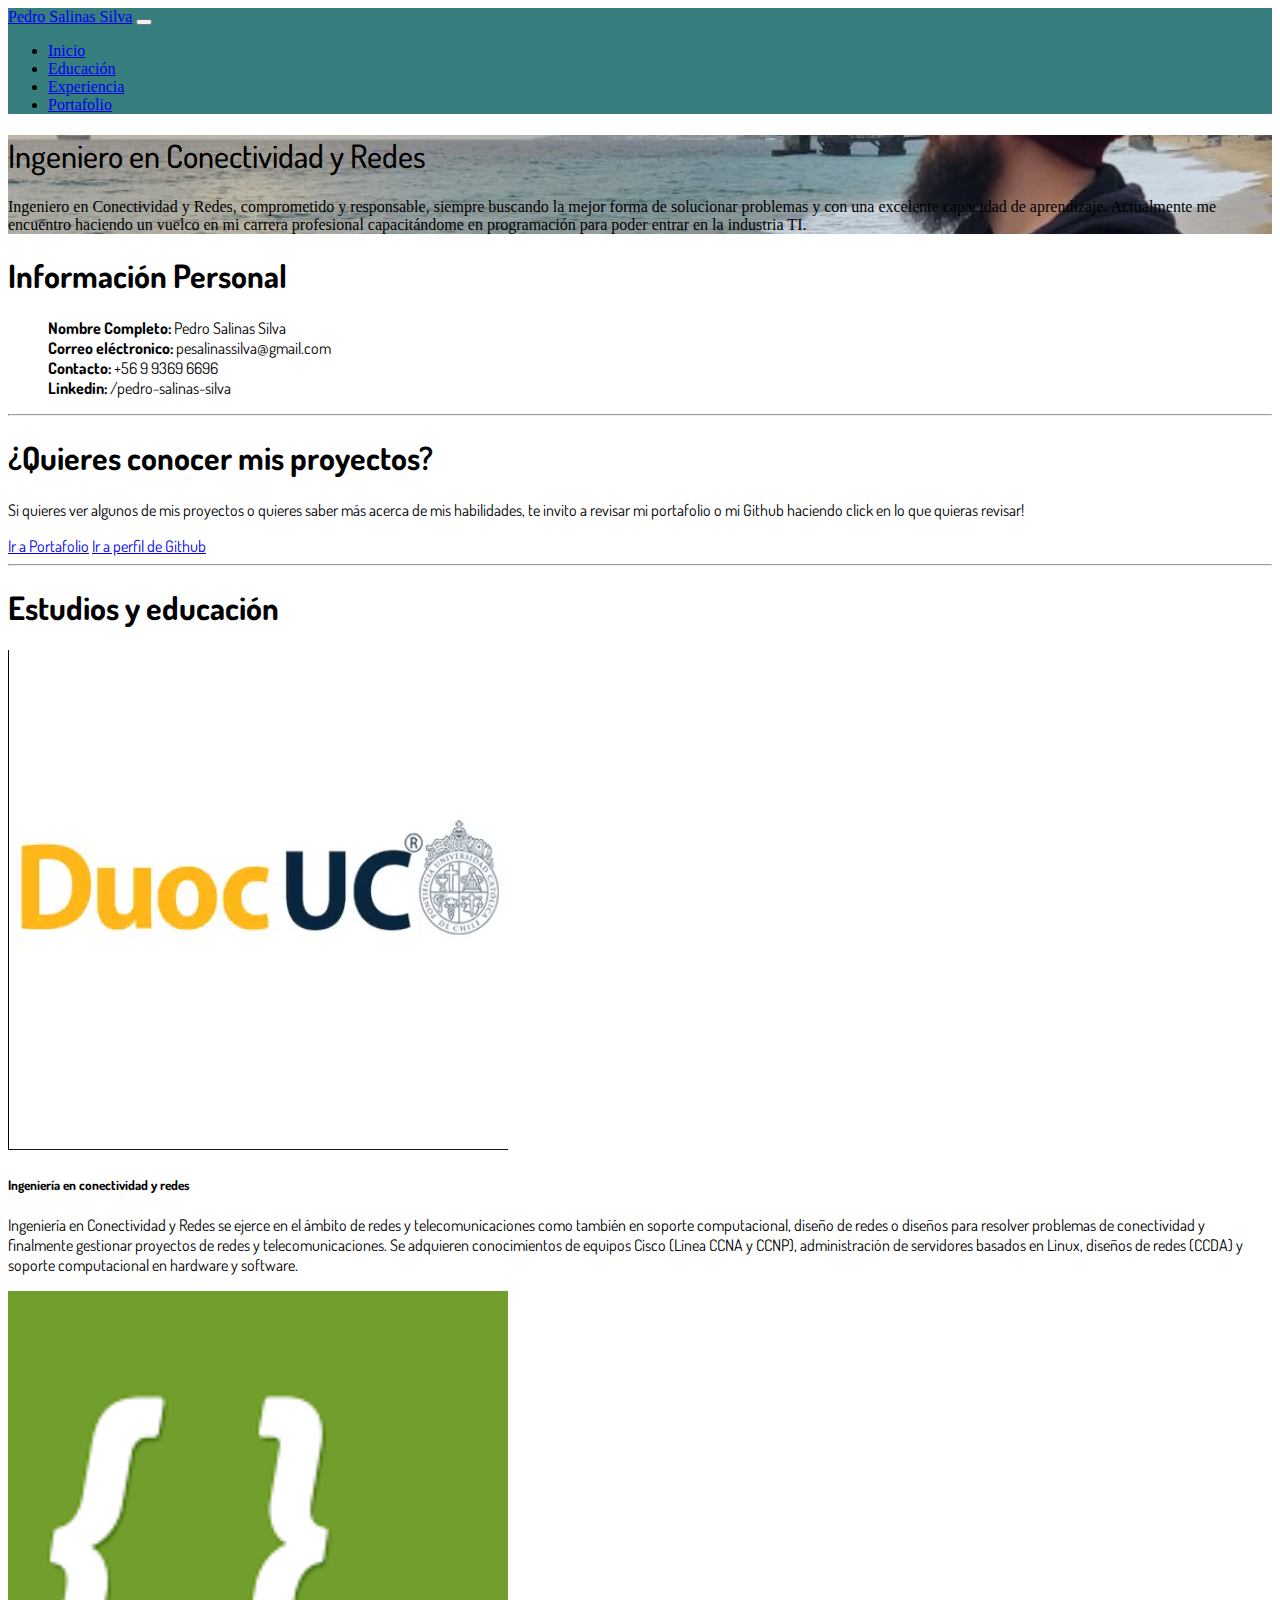
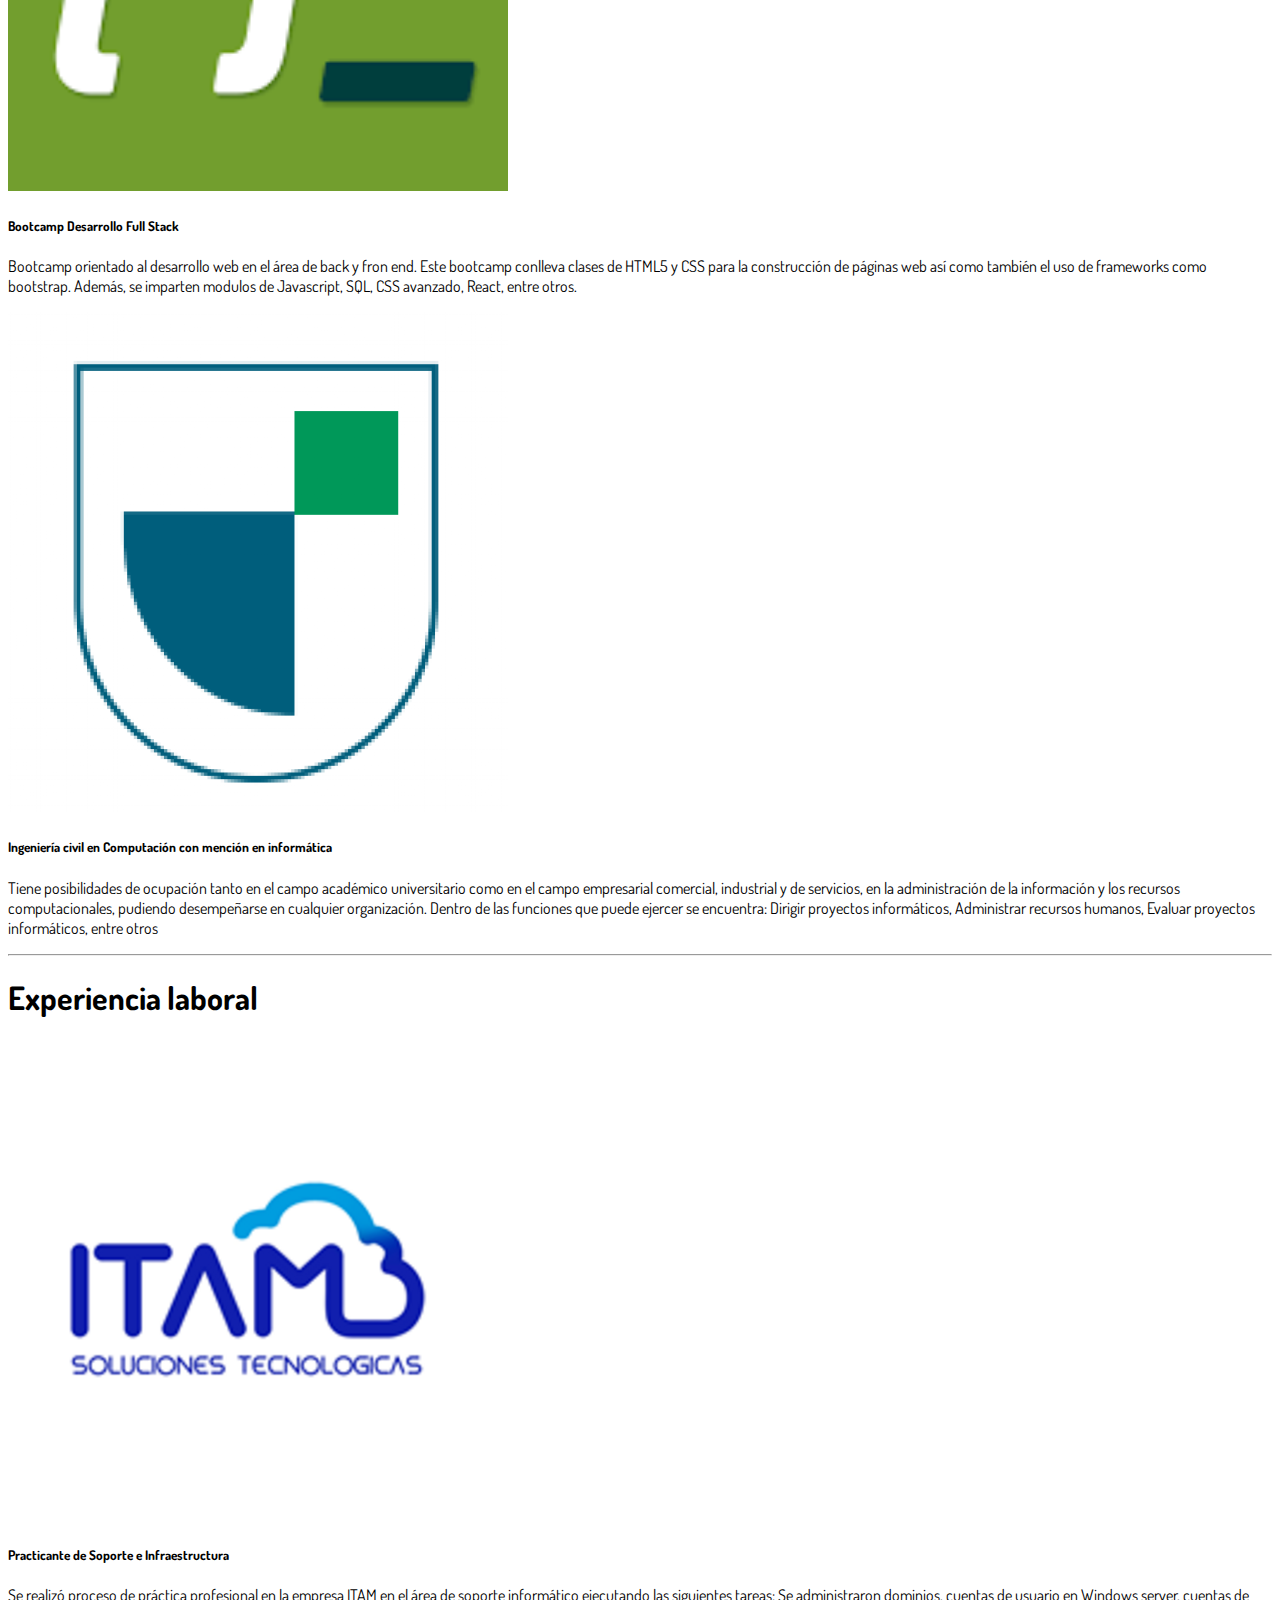
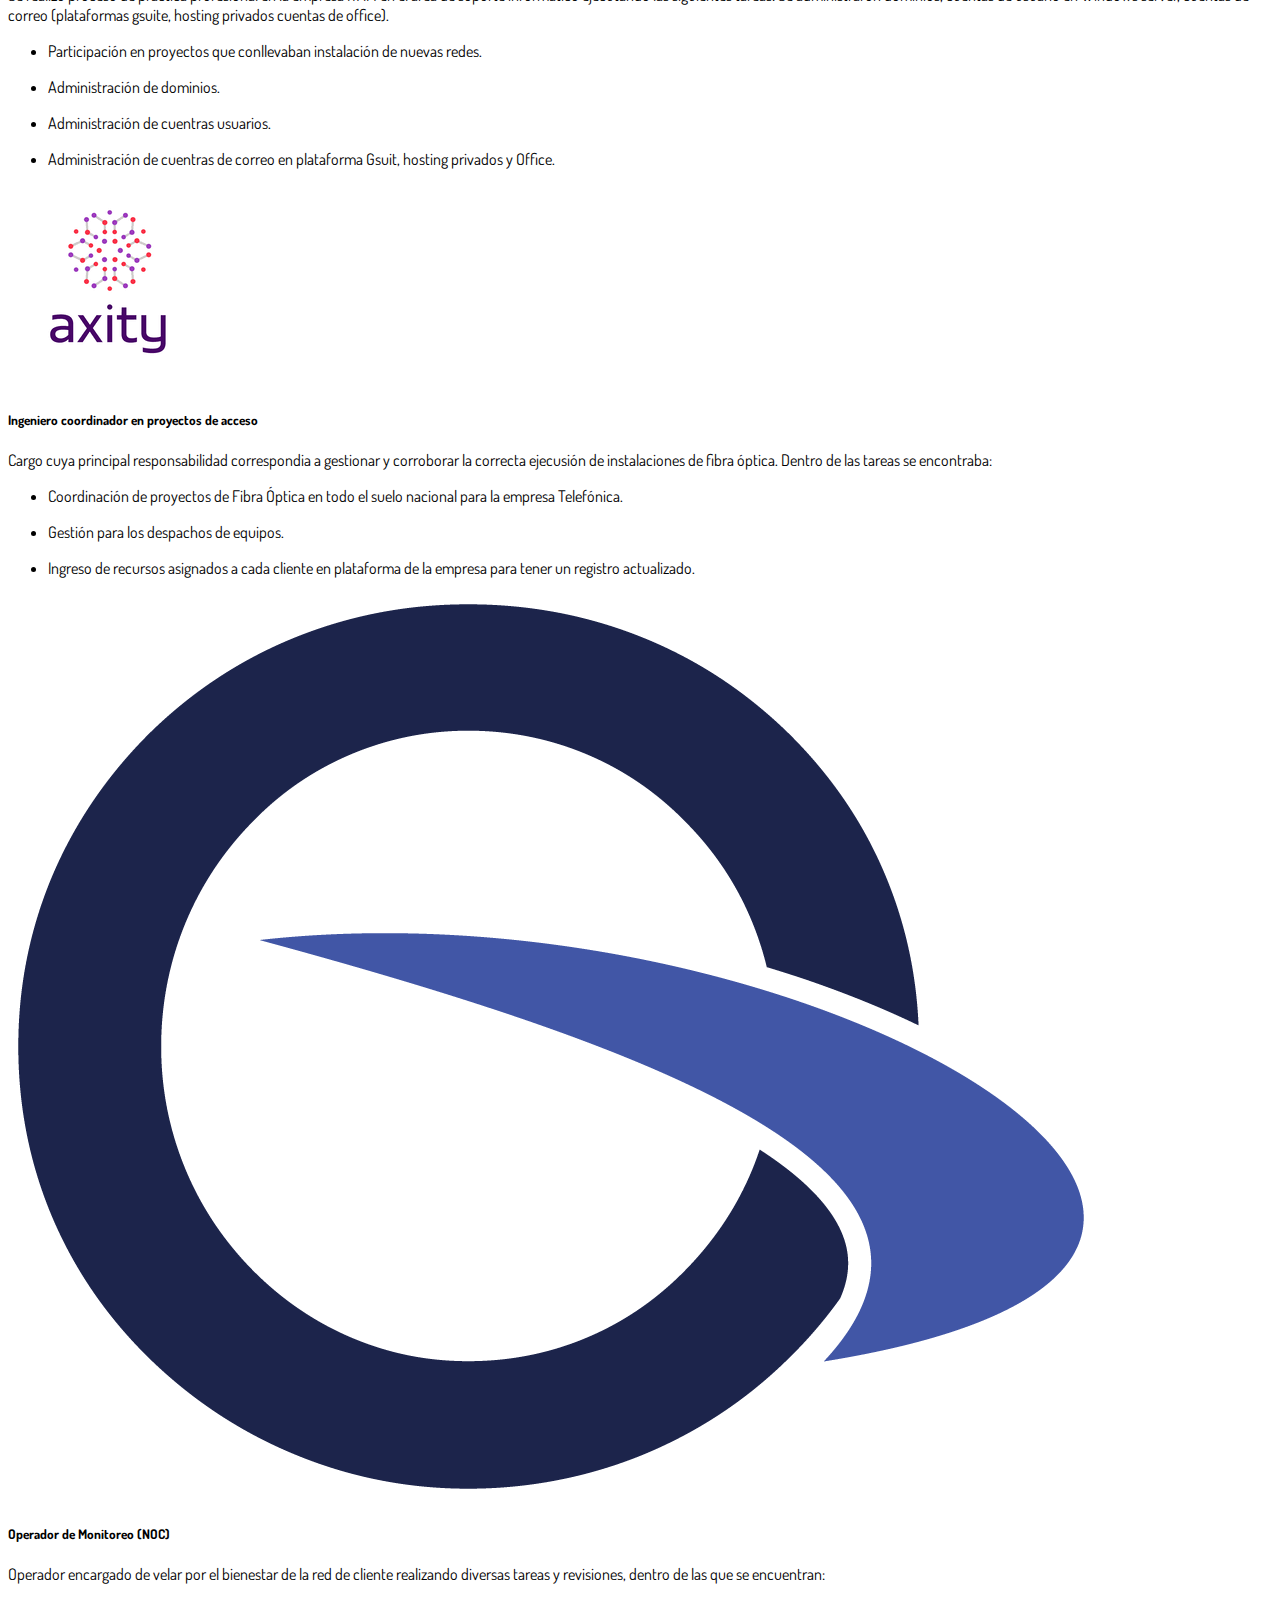
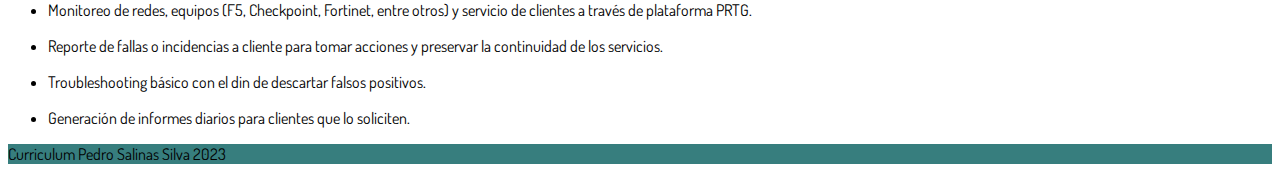
<file: index.html>
<!DOCTYPE html>
<html lang="en">
<head>
    <meta charset="UTF-8">
    <meta http-equiv="X-UA-Compatible" content="IE=edge">
    <meta name="viewport" content="width=device-width, initial-scale=1.0">
    <link rel="stylesheet" href="./assets/css/style.css">
    <link href="https://cdn.jsdelivr.net/npm/bootstrap@5.3.0-alpha3/dist/css/bootstrap.min.css" rel="stylesheet" integrity="sha384-KK94CHFLLe+nY2dmCWGMq91rCGa5gtU4mk92HdvYe+M/SXH301p5ILy+dN9+nJOZ" crossorigin="anonymous">
    <link href="https://fonts.googleapis.com/css2?family=Dosis:wght@300;500&display=swap" rel="stylesheet">
    <link rel="icon" type="image/png" href="./assets/imgs/cv_favicon/android-chrome-192x192.png">
    <title>Pedro Salinas Silva</title>
</head>
<body class="bg-light">
    <nav class="navbar navbar-expand-lg">
        <div class="container-fluid">
            <a class="navbar-brand fw-bold text-light ms-5" href="./index.html" class="">Pedro Salinas Silva</a>
            <button class="navbar-toggler" type="button" data-bs-toggle="collapse" data-bs-target="#navbarNav" aria-controls="navbarNav" aria-expanded="false" aria-label="Toggle navigation">
                <span class="navbar-toggler-icon"></span>
            </button>
            <div class="collapse navbar-collapse justify-content-end" id="navbarNav">
                <ul class="navbar-nav">
                    <li class="nav-item">
                        <a class="nav-link active text-light" aria-current="page" href=#scrollspyHeading1>Inicio</a>
                    </li>
                    <li class="nav-item">
                        <a class="nav-link active text-light" aria-current="page" href=#scrollspyHeading2>Educación</a>
                    </li>
                    <li class="nav-item">
                        <a class="nav-link active text-light" aria-current="page" href=#scrollspyHeading3>Experiencia</a>
                    </li>
                    <li class="nav-item">
                        <a class="nav-link active text-light" aria-current="page" href=#scrollspyHeading4>Portafolio</a>
                    </li>
                </ul>
            </div>
        </div>
    </nav>
    <main class="grade-description text-light py-5">
        <div class="container">
            <div class="col-12 col-md-7 ms">
                <h1 class="display-1 fw-bold">
                    Ingeniero en Conectividad y Redes
                </h1>
                <p class="my-5">
                    Ingeniero en Conectividad y Redes, comprometido y responsable, siempre buscando la mejor forma de solucionar problemas y con una excelente capacidad de aprendizaje. Actualmente me encuentro haciendo un vuelco en mi carrera profesional capacitándome en programación para poder entrar en la industria TI.
                </p>
            </div>
        </div>
    </main>

    <section>
        <div class="container datos-personales">
            <h1 class="text-center fw-bold py-2 mt-2 mb-4">Información Personal</h1>
            <div>
                <ul class="text-center">
                    <li><strong>Nombre Completo: </strong> Pedro Salinas Silva</li>
                    <li><strong>Correo eléctronico: </strong> pesalinassilva@gmail.com</li>
                    <li><strong>Contacto: </strong> +56 9 9369 6696</li>
                    <li><strong>Linkedin: </strong>/pedro-salinas-silva</li>
                </ul>
            </div>
        </div>
    </section>
    <section id="scrollspyHeading4">
        <div class="container">
            <hr>
        </div>
        <div class="text-center m-5">
            <h1 class="text-center fw-bold py-2 mt-2 mb-4">¿Quieres conocer mis proyectos?</h1>
            <p>Si quieres ver algunos de mis proyectos o quieres saber más acerca de mis habilidades, te invito a revisar mi portafolio o mi Github haciendo click en lo que quieras revisar!</p>
            <a href="portafolio.html" class="btn btn-primary">Ir a Portafolio</a>
            <a href="https://github.com/pesalinassilva" target="_blank" class="btn btn-primary">Ir a perfil de Github</a>
        </div>
    </section>
    <section id="scrollspyHeading2">
        <div class="container">
            <hr>
        </div>
        <h1 class="text-center fw-bold py-2 mt-4 mb-4">Estudios y educación</h1>
        <div class="container mb-5">
            <div class="row gx-5 gy-4">
                <div class="col-xs-6 col-sm-4 col-md-4">
                    <div class="card" style="width: 100%;">
                        <img src="./assets/imgs/duoc-logo.png" class="card-img-top" alt="logo Duoc">
                        <div class="card-body">
                            <h5 class="card-title">Ingeniería en conectividad y redes</h5>
                            <p class="card-text">Ingeniería en Conectividad y Redes se ejerce en el ámbito de redes y telecomunicaciones como también en soporte computacional, diseño de redes o diseños para resolver problemas de conectividad y finalmente gestionar proyectos de redes y telecomunicaciones. Se adquieren conocimientos de equipos Cisco (Línea CCNA y CCNP), administración de servidores basados en Linux, diseños de redes (CCDA) y soporte computacional en hardware y software.
                            </p>
                        </div>
                    </div>
                </div>
                <div class="col-xs-6 col-sm-4 col-md-4">
                    <div class="card" style="width: 100%;">
                        <img src="./assets/imgs/desafio-latam-logo.png" class="card-img-top" alt="desafio latam logo">
                        <div class="card-body">
                            <h5 class="card-title">Bootcamp Desarrollo Full Stack</h5>
                            <p class="card-text">Bootcamp orientado al desarrollo web en el área de back y fron end. Este bootcamp conlleva clases de HTML5 y CSS para la construcción de páginas web así como también el uso de frameworks como bootstrap. Además, se imparten modulos de Javascript, SQL, CSS avanzado, React, entre otros.</p>
                        </div>
                    </div>
                </div>
                <div class="col-xs-6 col-sm-4 col-md-4">
                    <div class="card" style="width: 100%;">
                        <img src="./assets/imgs/utem-logo.png" class="card-img-top" alt="logo utem">
                        <div class="card-body">
                            <h5 class="card-title">Ingeniería civil en Computación con mención en informática</h5>
                            <p class="card-text">Tiene posibilidades de ocupación tanto en el campo académico universitario como en el campo empresarial comercial, industrial y de servicios, en la administración de la información y los recursos computacionales, pudiendo desempeñarse en cualquier organización. Dentro de las funciones que puede ejercer se encuentra: Dirigir proyectos informáticos, Administrar recursos humanos, Evaluar proyectos informáticos, entre otros</p>
                        </div>
                    </div>
                </div>
            </div>
        </div>
    </section>

    <section id="scrollspyHeading3">
        <div class="container">
            <hr>
        </div>
        <h1 class="text-center fw-bold py-2 mt-2 mb-4">Experiencia laboral</h1>
        <div class="container mb-5">
            <div class="row gx-5 gy-4">
                <div class="col-xs-6 col-sm-4 col-md-4">
                    <div class="card" style="width: 100%;">
                        <img src="./assets/imgs/itam-logo.png" class="card-img-top" alt="logo ITAM">
                        <div class="card-body">
                            <h5 class="card-title">Practicante de Soporte e Infraestructura</h5>
                            <p class="card-text">Se realizó proceso de práctica profesional en la empresa ITAM en el área de soporte informático ejecutando las siguientes tareas: Se administraron dominios, cuentas de usuario en Windows server, cuentas de correo (plataformas gsuite, hosting privados cuentas de office).</p>
                            <ul>
                                <li>
                                    <p class="card-text">Participación en proyectos que conllevaban instalación de nuevas redes. </p>
                                </li>
                                <li>
                                    <p class="card-text">Administración de dominios.</p>
                                </li>
                                <li>
                                    <p class="card-text">Administración de cuentras usuarios.</p>
                                </li>
                                <li>
                                    <p class="card-text">Administración de cuentras de correo en plataforma Gsuit, hosting privados y Office.</p>
                                </li>
                            </ul>
                        </div>
                    </div>
                </div>
                <div class="col-xs-6 col-sm-4 col-md-4">
                    <div class="card" style="width: 100%;">
                        <img src="./assets/imgs/axity-logo.png" class="card-img-top" alt="Logo de axity">
                        <div class="card-body">
                            <h5 class="card-title">Ingeniero coordinador en proyectos de acceso</h5>
                            <p class="card-text">Cargo cuya principal responsabilidad correspondia a gestionar y corroborar la correcta ejecusión de instalaciones de fibra óptica. Dentro de las tareas se encontraba:</p>
                            <ul>
                                <li>
                                    <p class="card-text">Coordinación de proyectos de Fibra Óptica en todo el suelo nacional para la empresa Telefónica.</p>
                                </li>
                                <li>
                                    <p class="card-text">Gestión para los despachos de equipos.</p>
                                </li>
                                <li>
                                    <p class="card-text">Ingreso de recursos asignados a cada cliente en plataforma de la empresa para tener un registro actualizado.</p>
                                </li>
                            </ul>
                        </div>
                    </div>
                </div>
                <div class="col-xs-6 col-sm-4 col-md-4">
                    <div class="card" style="width: 100%;">
                        <img src="./assets/imgs/CISO-logo.png" class="card-img-top" alt="logo Ciso Global">
                        <div class="card-body">
                            <h5 class="card-title">Operador de Monitoreo (NOC)</h5>
                            <p class="card-text">Operador encargado de velar por el bienestar de la red de cliente realizando diversas tareas y revisiones, dentro de las que se encuentran:</p>
                            <ul>
                                <li>
                                    <p class="card-text">Monitoreo de redes, equipos (F5, Checkpoint, Fortinet, entre otros) y servicio de clientes a través de plataforma PRTG.</p>
                                </li>
                                <li>
                                    <p class="card-text">Reporte de fallas o incidencias a cliente para tomar acciones y preservar la continuidad de los servicios.</p>
                                </li>
                                <li>
                                    <p class="card-text">Troubleshooting básico con el din de descartar falsos positivos.</p>
                                </li>
                                <li>
                                    <p class="card-text">Generación de informes diarios para clientes que lo soliciten.</p>
                                </li>
                            </ul>
                        </div>
                    </div>
                </div>
            </div>
        </div>
    </section>

    <footer class="container-fluid text-center mt-3 text-light">
        <p class="mb-0">Curriculum Pedro Salinas Silva 2023</p>
    </footer>

    <script src="https://cdn.jsdelivr.net/npm/bootstrap@5.3.0-alpha3/dist/js/bootstrap.bundle.min.js" integrity="sha384-ENjdO4Dr2bkBIFxQpeoTz1HIcje39Wm4jDKdf19U8gI4ddQ3GYNS7NTKfAdVQSZe" crossorigin="anonymous"></script>
</body>
</html>
</file>
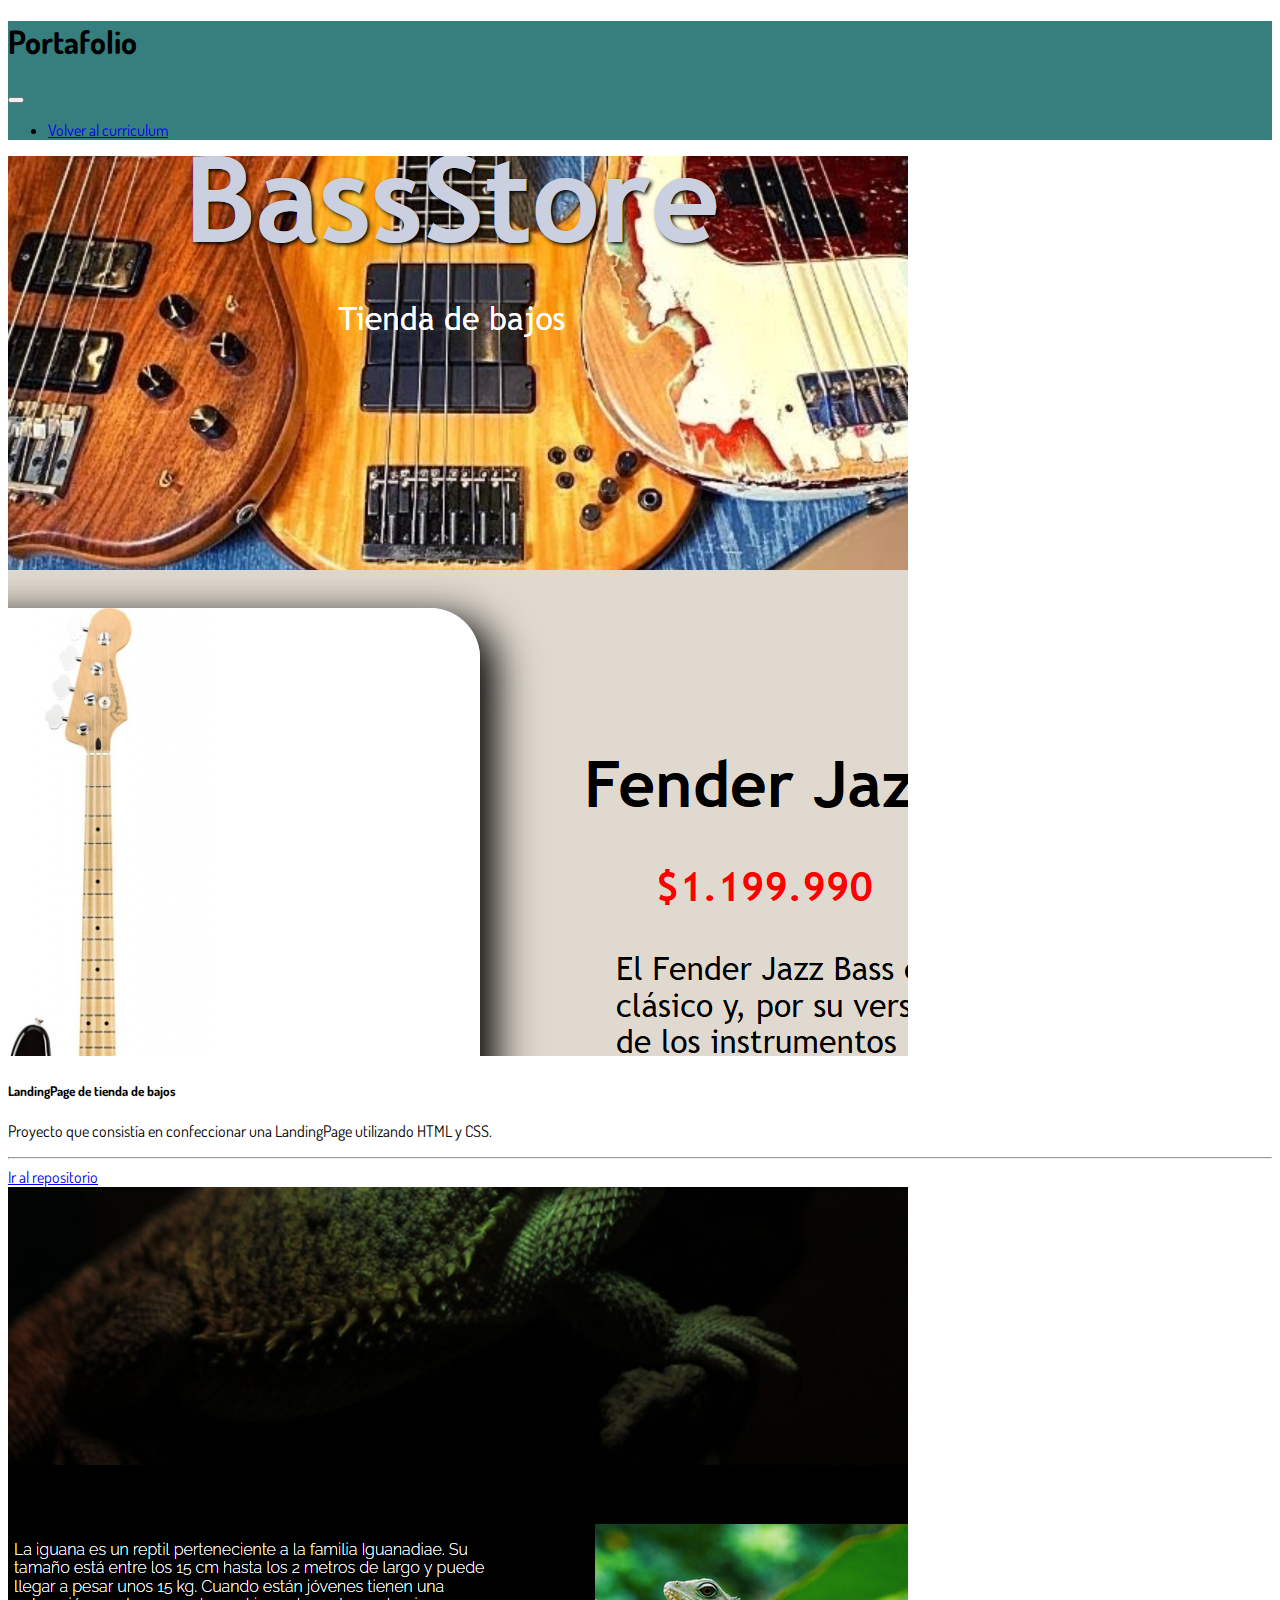
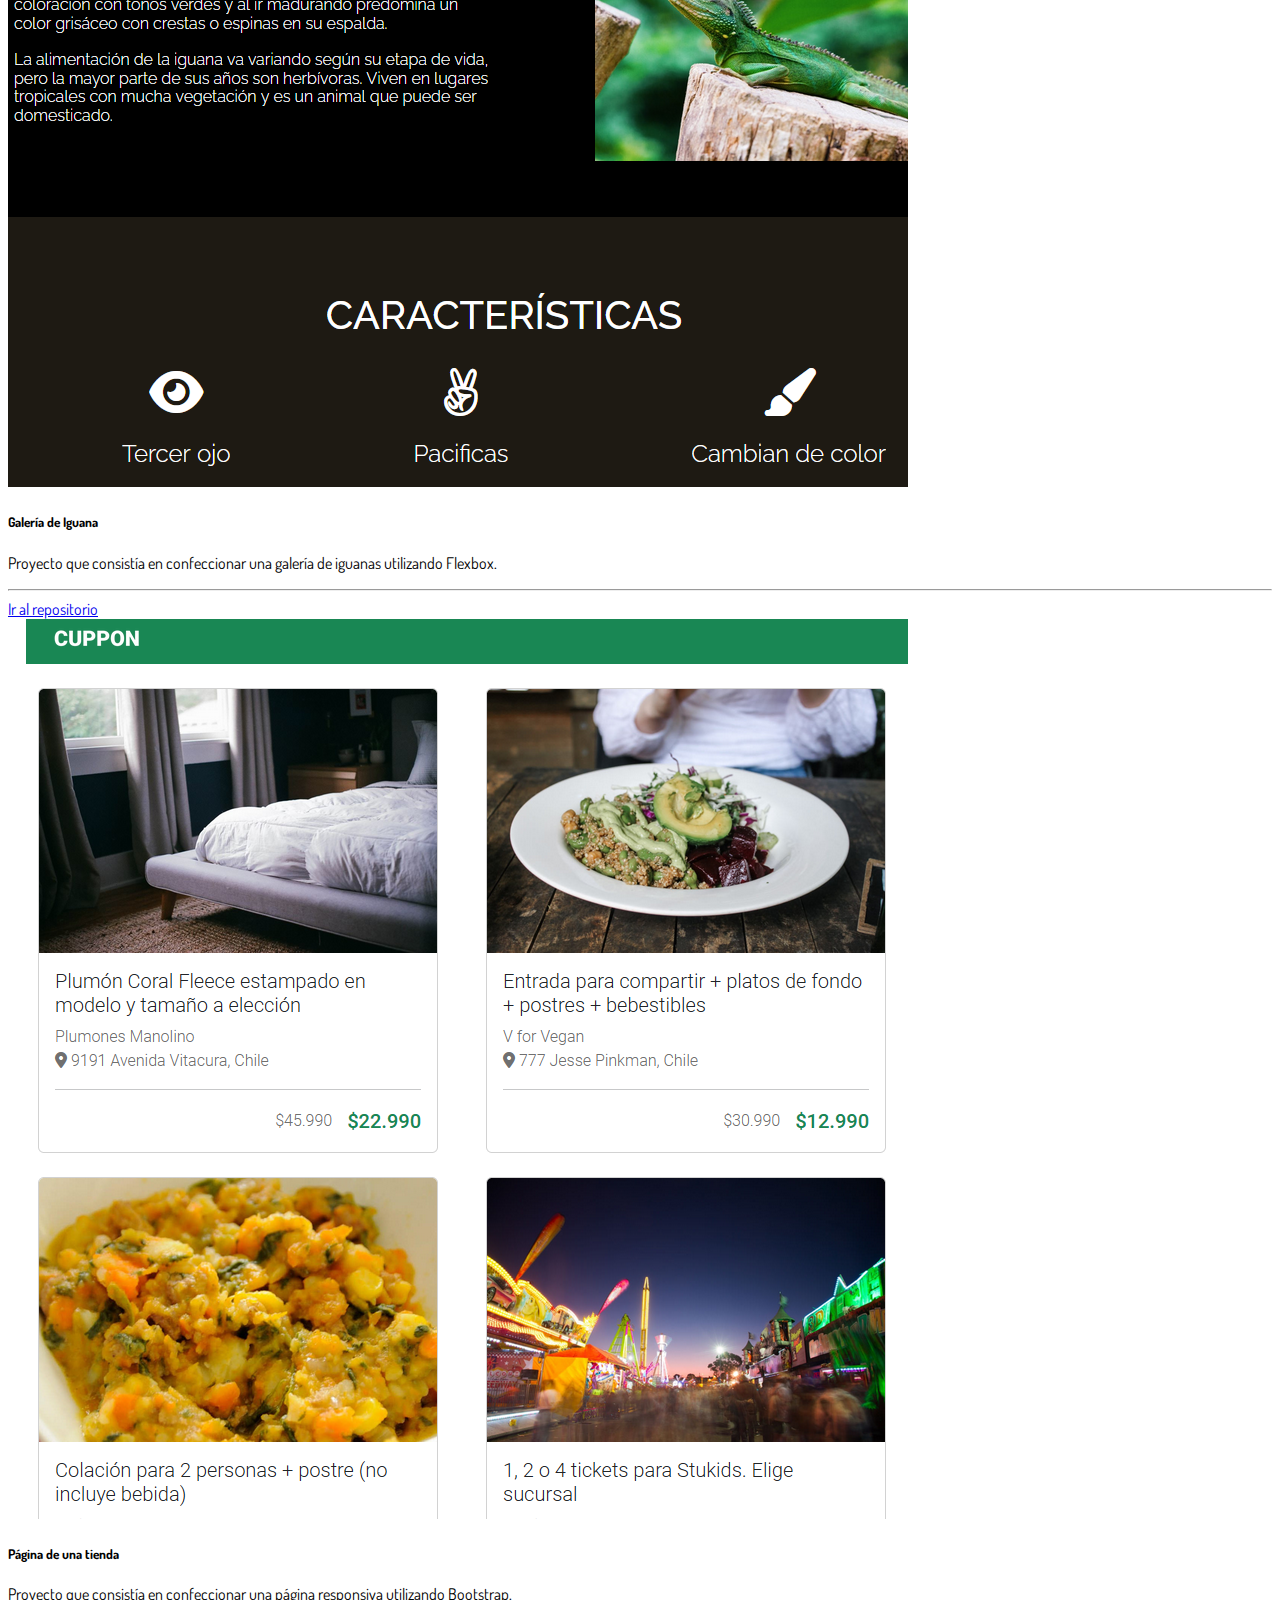
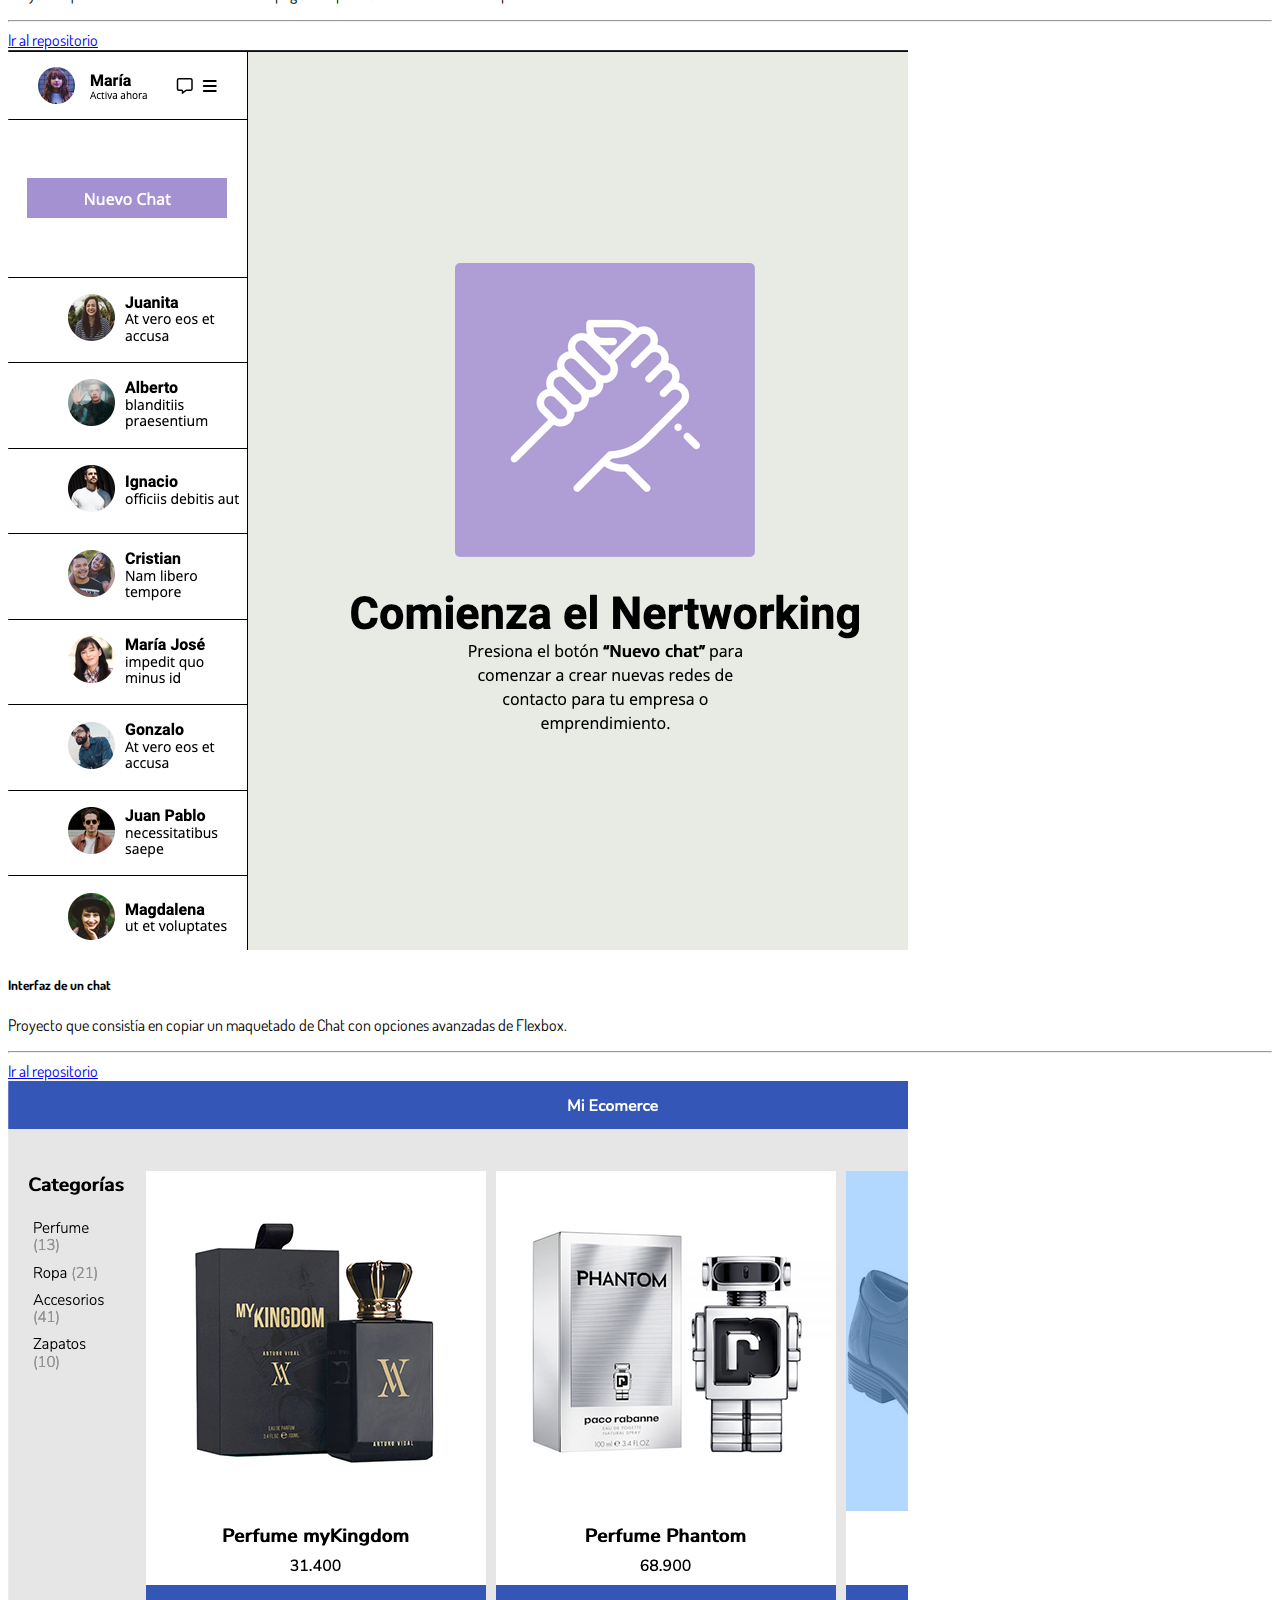
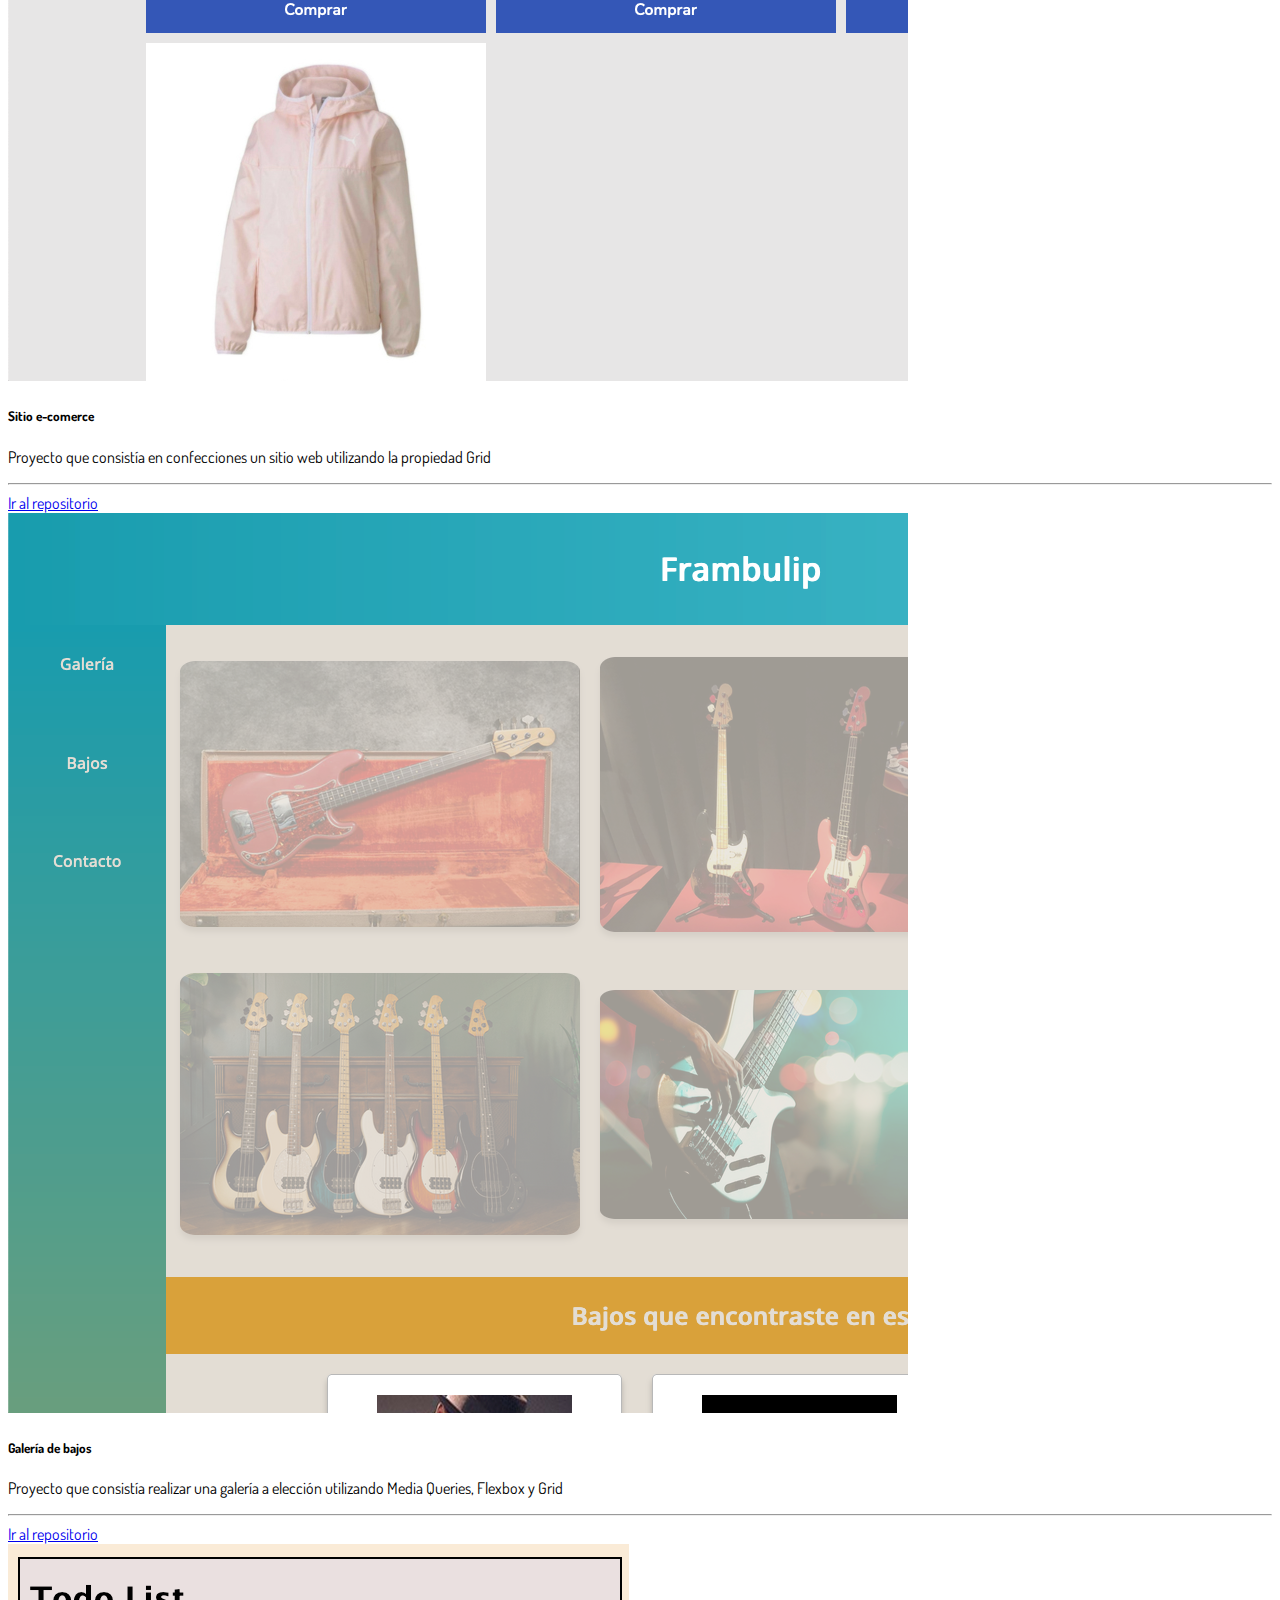
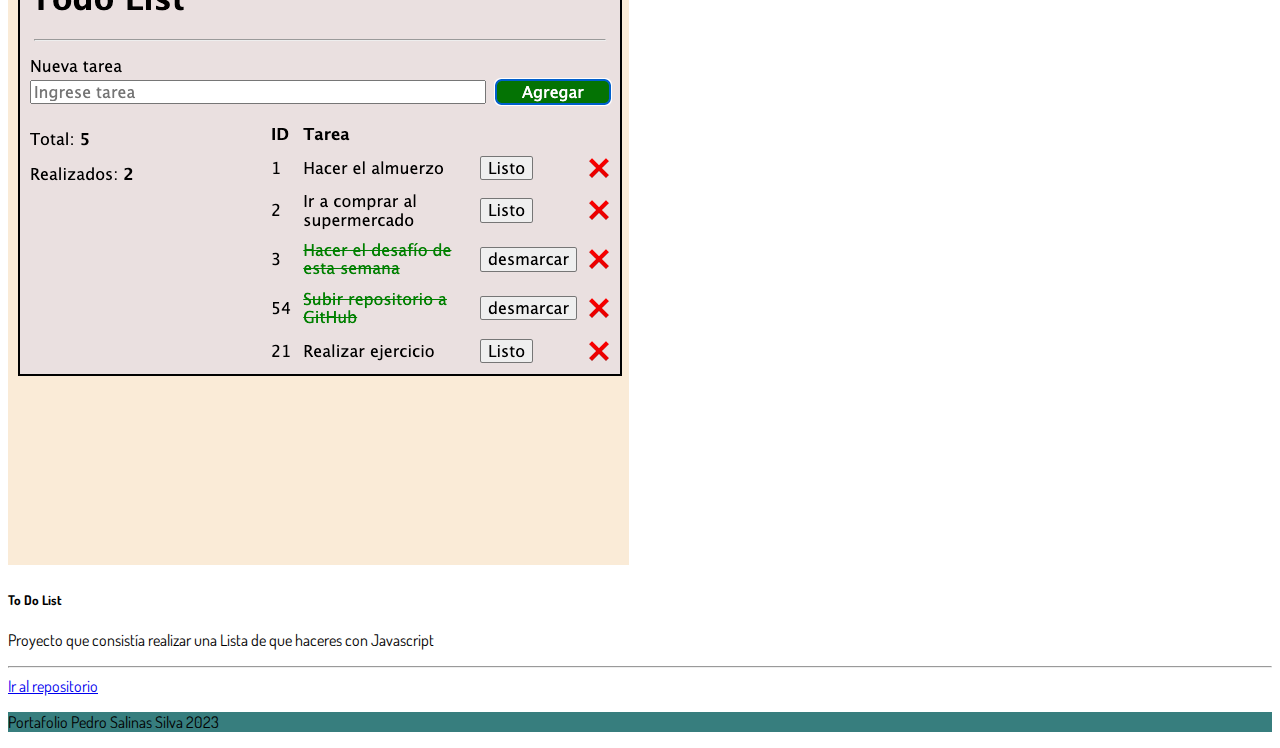
<file: portafolio.html>
<!DOCTYPE html>
<html lang="en">
<head>
    <meta charset="UTF-8">
    <meta http-equiv="X-UA-Compatible" content="IE=edge">
    <meta name="viewport" content="width=device-width, initial-scale=1.0">
    <link rel="stylesheet" href="./assets/css/style.css">
    <link href="https://cdn.jsdelivr.net/npm/bootstrap@5.3.0-alpha3/dist/css/bootstrap.min.css" rel="stylesheet" integrity="sha384-KK94CHFLLe+nY2dmCWGMq91rCGa5gtU4mk92HdvYe+M/SXH301p5ILy+dN9+nJOZ" crossorigin="anonymous">
    <link href="https://fonts.googleapis.com/css2?family=Dosis:wght@300;500&display=swap" rel="stylesheet">
    <link rel="icon" type="image/png" href="./assets/imgs/cv_favicon/android-chrome-192x192.png">
    <title>Portafolio</title>
</head>
<body class="portafolio">
    <nav class="navbar navbar-expand-lg">
        <h1 class="text-center m-3 fw-bold text-light">Portafolio</h1>
        <div class="container-fluid">
            <button class="navbar-toggler" type="button" data-bs-toggle="collapse" data-bs-target="#navbarNav" aria-controls="navbarNav" aria-expanded="false" aria-label="Toggle navigation">
                <span class="navbar-toggler-icon"></span>
            </button>
            <div class="collapse navbar-collapse justify-content-end" id="navbarNav">
                <ul class="navbar-nav">
                    <li class="nav-item">
                        <a class="nav-link active text-light" aria-current="page" href="./index.html">Volver al curriculum</a>
                    </li>
            </div>
        </div>
    </nav>
    <main class="bg-light">
        <div class="container mt-4">
            <div class="row gx-5 gy-4">
                <div class="col-xs-6 col-sm-4 col-md-4">
                    <div class="card" style="width: 100%;">
                        <img src="./assets/imgs/bass-store.png" class="card-img-top" alt="LandingPage de bajos">
                        <div class="card-body">
                            <h5 class="card-title fw-bold">LandingPage de tienda de bajos</h5>
                            <p class="card-text"><i class="fa-solid"></i>Proyecto que consistía en confeccionar una LandingPage utilizando HTML y CSS.</p>
                            <hr>
                            <div class="text-center">
                                <a href="https://github.com/pesalinassilva/desafio_2" target="_blank" class="btn btn-primary">Ir al repositorio</a>
                            </div>
                        </div>
                    </div>
                </div>
                <div class="col-xs-6 col-sm-4 col-md-4">
                    <div class="card" style="width: 100%;">
                        <img src="./assets/imgs/iguana.png" class="card-img-top" alt="Galería de iguanas">
                        <div class="card-body">
                            <h5 class="card-title fw-bold">Galería de Iguana</h5>
                            <p class="card-text"><i class="fa-solid"></i>Proyecto que consistía en confeccionar una galería de iguanas utilizando Flexbox.</p>
                            <hr>
                            <div class="text-center">
                                <a href="https://github.com/pesalinassilva/desafio_3" target="_blank" class="btn btn-primary">Ir al repositorio</a>
                            </div>
                        </div>
                    </div>
                </div>
                <div class="col-xs-6 col-sm-4 col-md-4">
                    <div class="card" style="width: 100%;">
                        <img src="./assets/imgs/responsive-web.png" class="card-img-top" alt="Proyecto bootstrap">
                        <div class="card-body">
                            <h5 class="card-title fw-bold">Página de una tienda</h5>
                            <p class="card-text"><i class="fa-solid"></i>Proyecto que consistía en confeccionar una página responsiva utilizando Bootstrap.</p>
                            <hr>
                            <div class="text-center">
                                <a href="https://github.com/pesalinassilva/desafio_4" target="_blank" class="btn btn-primary">Ir al repositorio</a>
                            </div>
                        </div>
                    </div>
                </div>
                <div class="col-xs-6 col-sm-4 col-md-4">
                    <div class="card" style="width: 100%;">
                        <img src="./assets/imgs/interfaz-de-chat.png" class="card-img-top" alt="chat con flexbox">
                        <div class="card-body">
                            <h5 class="card-title fw-bold">Interfaz de un chat</h5>
                            <p class="card-text"><i class="fa-solid"></i>Proyecto que consistía en copiar un maquetado de Chat con opciones avanzadas de Flexbox.</p>
                            <hr>
                            <div class="text-center">
                                <a href="https://github.com/pesalinassilva/contact-me-layout" target="_blank" class="btn btn-primary">Ir al repositorio</a>
                            </div>
                        </div>
                    </div>
                </div>
                <div class="col-xs-6 col-sm-4 col-md-4">
                    <div class="card" style="width: 100%;">
                        <img src="./assets/imgs/e-comerce.png" class="card-img-top" alt="Maquetado de e-comerce">
                        <div class="card-body">
                            <h5 class="card-title fw-bold">Sitio e-comerce</h5>
                            <p class="card-text"><i class="fa-solid"></i>Proyecto que consistía en confecciones un sitio web utilizando la propiedad Grid</p>
                            <hr>
                            <div class="text-center">
                                <a href="https://github.com/pesalinassilva/ecommerce-layout" target="_blank" class="btn btn-primary">Ir al repositorio</a>
                            </div>
                        </div>
                    </div>
                </div>
                <div class="col-xs-6 col-sm-4 col-md-4">
                    <div class="card" style="width: 100%;">
                        <img src="./assets/imgs/vlog-de-bajos.png" class="card-img-top" alt="Galería de bajos">
                        <div class="card-body">
                            <h5 class="card-title fw-bold">Galería de bajos</h5>
                            <p class="card-text"><i class="fa-solid"></i>Proyecto que consistía realizar una galería a elección utilizando Media Queries, Flexbox y Grid</p>
                            <hr>
                            <div class="text-center">
                                <a href="https://github.com/pesalinassilva/bass-web" target="_blank" class="btn btn-primary">Ir al repositorio</a>
                            </div>
                        </div>
                    </div>
                </div>
                <div class="col-xs-6 col-sm-4 col-md-4">
                    <div class="card" style="width: 100%;">
                        <img src="./assets/imgs/todolist.png" class="card-img-top" alt="to do List">
                        <div class="card-body">
                            <h5 class="card-title fw-bold">To Do List</h5>
                            <p class="card-text"><i class="fa-solid"></i>Proyecto que consistía realizar una Lista de que haceres con Javascript</p>
                            <hr>
                            <div class="text-center">
                                <a href="https://github.com/pesalinassilva/to-do-list" target="_blank" class="btn btn-primary">Ir al repositorio</a>
                            </div>
                        </div>
                    </div>
                </div>
            </div>
        </div>
    </main>
    <section></section>
    <footer class="container-fluid text-center mt-3">
        <p class="my-0 fw-bold">Portafolio Pedro Salinas Silva 2023</p>
    </footer>
    
    <script src="https://cdn.jsdelivr.net/npm/bootstrap@5.3.0-alpha3/dist/js/bootstrap.bundle.min.js" integrity="sha384-ENjdO4Dr2bkBIFxQpeoTz1HIcje39Wm4jDKdf19U8gI4ddQ3GYNS7NTKfAdVQSZe" crossorigin="anonymous"></script>
</body>
</html>
</file>
<file: assets/css/style.css>
nav,
footer {
  background-color: rgb(55, 126, 126);
}

.datos-personales ul {
  font-size: 500;
  list-style: none;
}

.grade-description {
  background-image: url("../imgs/fondo-cv.jpg");
  background-repeat: no-repeat;
  background-size: cover;
  background-position: left;
}

.grade-description h1 {
  font-family: dosis;
  font-weight: 500;
}

.grade-description p {
  font-weight: 300;
}

section,
footer {
  font-family: dosis;
}

.portafolio {
  font-family: dosis;
}
</file>
